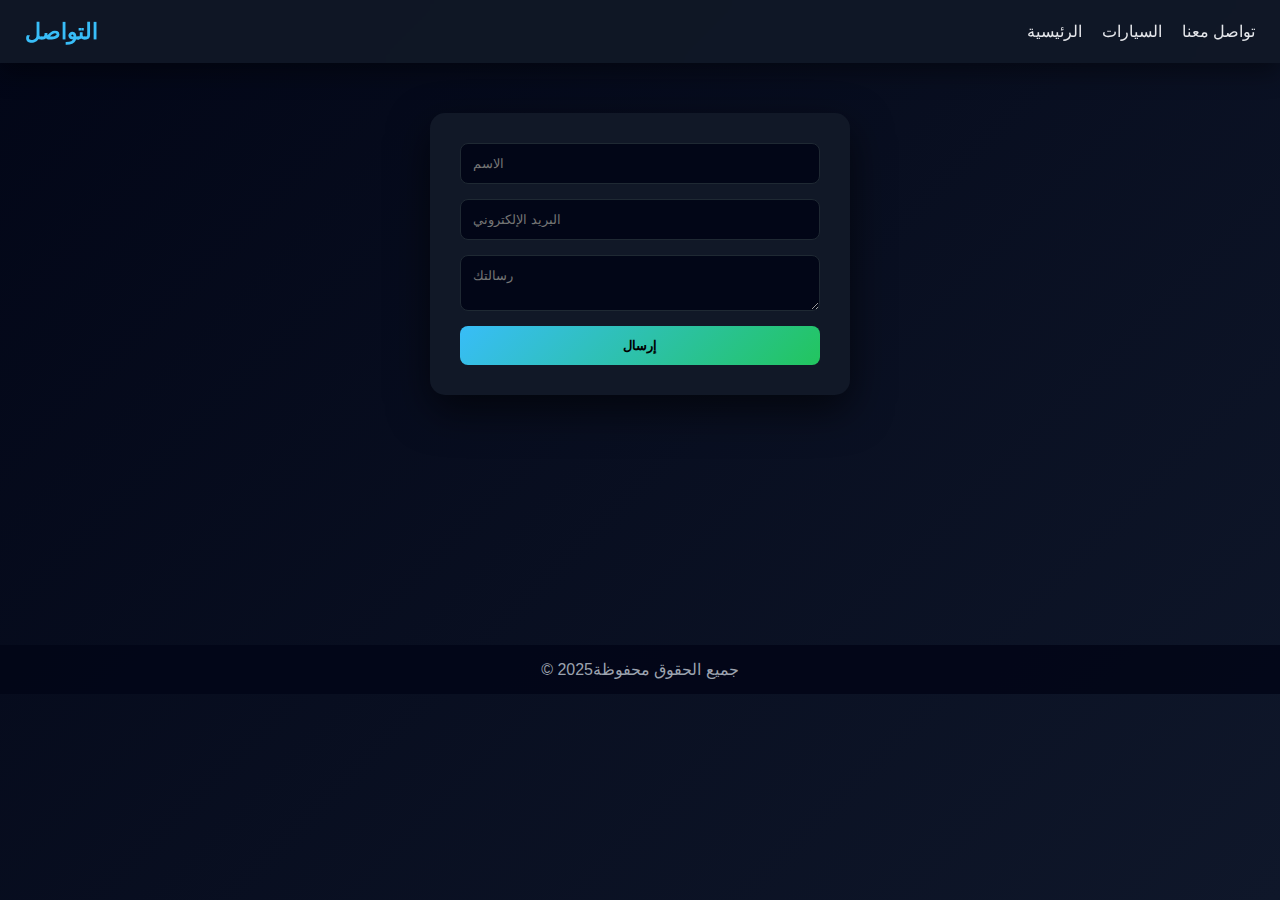
<file: contact.html>
<!DOCTYPE html>
<html lang="ar">
<head>
  <meta charset="UTF-8">
  <meta name="viewport" content="width=device-width, initial-scale=1.0">
  <title>تواصل معنا</title>
  <link rel="stylesheet" href="style.css">
</head>
<body>

<header class="navbar">
  <h1> التواصل</h1>
  <nav>
    <a href="index.html">الرئيسية</a>
    <a href="cars.html">السيارات</a>
    <a href="contact.html">تواصل معنا</a>
  </nav>
</header>

<section class="contact">
  
 <form   action="https://formspree.io/f/xdaolplo"
method="POST">
    <input type="hidden" name="_next" value="https://omaro0932.github.io/Car-Showroom/thanks.html">
    <input type="text" name="name" placeholder="الاسم" required>
    <input type="email" name="email" placeholder="البريد الإلكتروني" required>
    <textarea name="message" placeholder="رسالتك" required ></textarea>
    <button type="submit">إرسال</button>

  </form>
</section>

<footer>
  <p>© 2025جميع الحقوق محفوظة </p>
</footer>

</body>
</html>
</file>
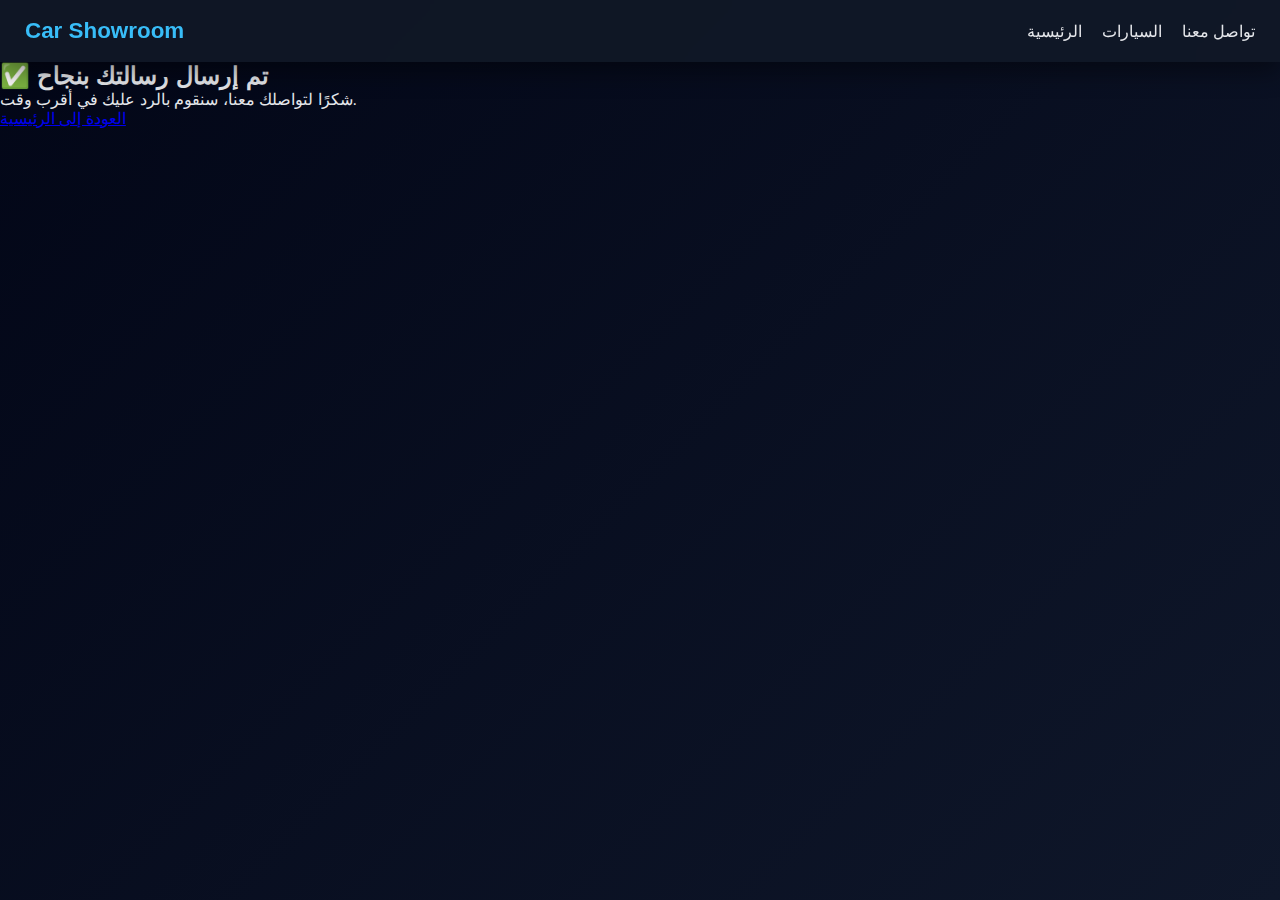
<file: thanks.html>
<!DOCTYPE html>
<html lang="ar">
<head>
  <meta charset="UTF-8">
  <meta name="viewport" content="width=device-width, initial-scale=1.0">
  <title>تم الإرسال</title>
  <link rel="stylesheet" href="style.css">
</head>
<body>

<header class="navbar">
  <h1> Car Showroom</h1>
  <nav>
    <a href="index.html">الرئيسية</a>
    <a href="cars.html">السيارات</a>
    <a href="contact.html">تواصل معنا</a>
  </nav>
</header>

<section class="thanks">
  <div class="thanks-card">
    <h2>✅ تم إرسال رسالتك بنجاح</h2>
    <p>شكرًا لتواصلك معنا، سنقوم بالرد عليك في أقرب وقت.</p>
    <a href="index.html" class="btn">العودة إلى الرئيسية</a>
  </div>
</section>


</body>
</html>
</file>
<file: style.css>
* {
  margin: 0;
  padding: 0;
  box-sizing: border-box;
  font-family: "Segoe UI", Arial, sans-serif;
}


:root {
  --bg: #0f172a;
  --card: #111827;
  --text: #e5e7eb;
  --muted: #9ca3af;
  --primary: #38bdf8;
  --accent: #22c55e;
}


body {
  background: linear-gradient(135deg, #020617, #0f172a);
  color: var(--text);
  min-height: 100vh;
}


.navbar {
  display: flex;
  justify-content: space-between;
  align-items: center;
  padding: 18px 25px;
  background: rgba(17, 24, 39, 0.9);
  backdrop-filter: blur(10px);
  box-shadow: 0 10px 25px rgba(0,0,0,0.4);
}

.navbar h1 {
  font-size: 1.4rem;
  color: var(--primary);
}

.navbar nav {
  display: flex;
  gap: 20px;
}

.navbar nav a {
  color: var(--text);
  text-decoration: none;
  font-weight: 500;
  position: relative;
}

.navbar nav a::after {
  content: "";
  position: absolute;
  width: 0;
  height: 2px;
  background: var(--primary);
  left: 0;
  bottom: -5px;
  transition: 0.3s;
}

.navbar nav a:hover::after {
  width: 100%;
}


.hero {
    background-image: url("images/hero-car.jpg");
    background-size: cover;
  height: 665px;
  display: flex;
  flex-direction: column;
  justify-content: center;
  align-items: center;
  text-align: center;
  padding: 20px;
}

.hero h2 {
  font-size: 2.5rem;
  margin-bottom: 15px;
}

.hero p {
  color: var(--muted);
  max-width: 500px;
  
}


.cars-grid {
  display: grid;
  grid-template-columns: repeat(auto-fit, minmax(260px, 1fr));
  gap: 25px;
  padding: 40px;
}

.car-card {
  background: var(--card);
  border-radius: 15px;
  overflow: hidden;
  box-shadow: 0 15px 30px rgba(0,0,0,0.5);
  transition: transform 0.3s, box-shadow 0.3s;
}

.car-card:hover {
  transform: translateY(-10px);
  box-shadow: 0 25px 50px rgba(0,0,0,0.7);
}

.car-card img {
  width: 100%;
  height: 390px;
  object-fit: cover;
}

.car-card h3 {
  margin: 15px;
  color: var(--primary);
}

.car-card p {
  margin: 0 15px 20px;
  color: var(--accent);
  font-weight: bold;
}


.contact {
  display: flex;
  justify-content: center;
  padding: 50px 20px;

}

.contact form {
  background: var(--card);
  padding: 30px;
  border-radius: 15px;
  width: 100%;
  max-width: 420px;
  display: flex;
  flex-direction: column;
  gap: 15px;
  box-shadow: 0 15px 40px rgba(0,0,0,0.6);
}

.contact input,
.contact textarea {
  background: #020617;
  border: 1px solid #1f2933;
  color: var(--text);
  padding: 12px;
  border-radius: 8px;
}

.contact input:focus,
.contact textarea:focus {
  outline: none;
  border-color: var(--primary);
}

.contact button {
  background: linear-gradient(135deg, var(--primary), var(--accent));
  color: black;
  border: none;
  padding: 12px;
  border-radius: 8px;
  font-weight: bold;
  cursor: pointer;
  transition: 0.3s;
}

.contact button:hover {
  opacity: 0.85;
}


footer {
  text-align: center;
  padding: 15px;
  margin-top: 200px;
  background: rgba(2, 6, 23, 0.9);
  color: var(--muted);
}

@media (max-width: 768px) {
  .navbar {
    flex-direction: column;
    gap: 12px;
  }

  .hero h2 {
    font-size: 2rem;
  }
}
</file>
